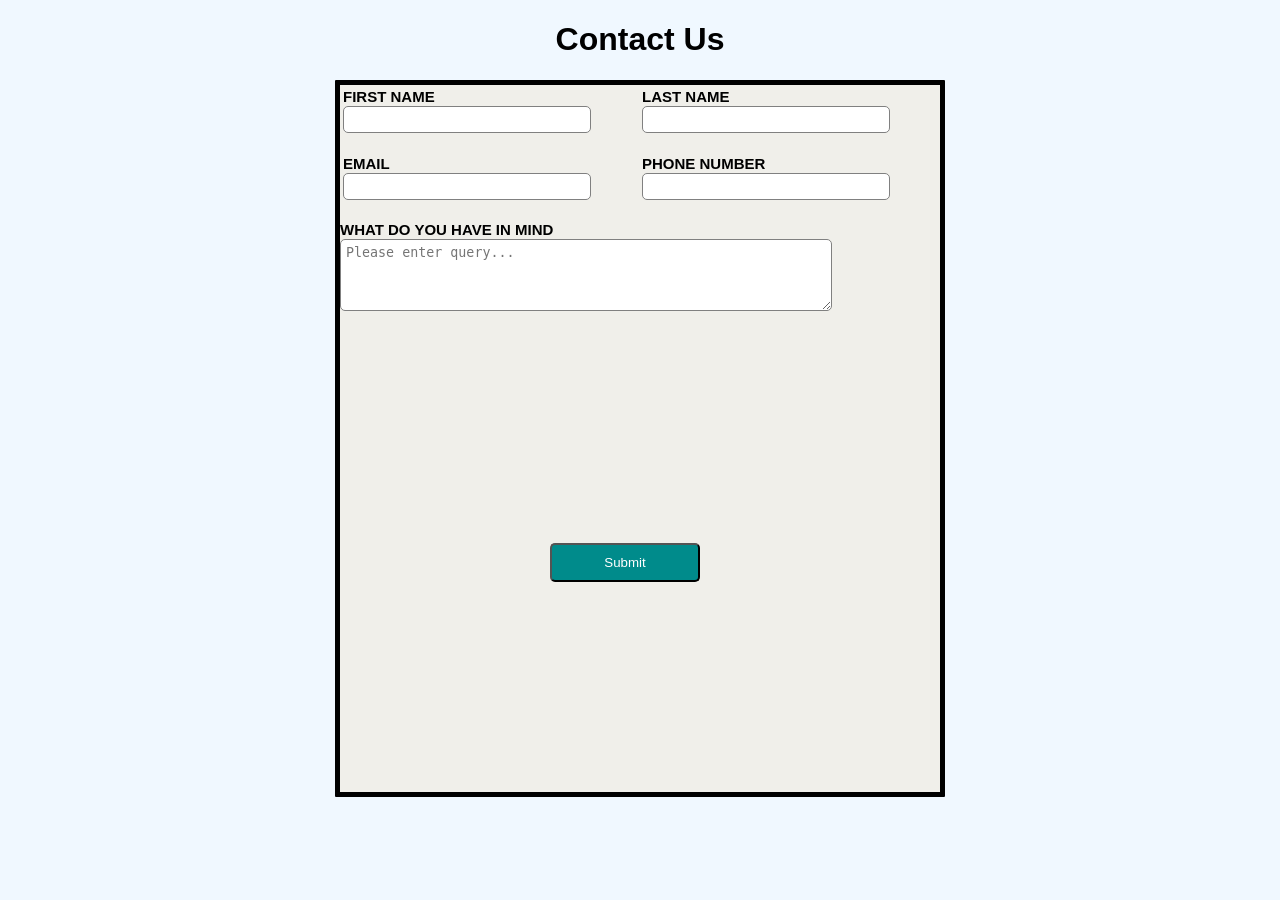
<file: LabTask02/index.html>
<!DOCTYPE html>
<html lang="eng">
<head>
    <title>Contact Us Form</title>
    <link rel ="stylesheet" href = "style.css">
</head>

<body>
    <h1>Contact Us</h1>
    <form>
        <table>
            <tr>
                <td>
                    <b><label for = "FName"> FIRST NAME </label><br></b>
                    <input type = "text" id = "FName" name = "FName"><br><br>
                </td>
                <td>
                    <b><label for = "LName"> LAST NAME </label><br></b>
                    <input type = "text" id = "LName" name = "LName"><br><br>
                </td>
            </tr>

            <tr>
                <td>
                    <b><label for = "Email"> EMAIL </label><br></b>
                    <input type = "email" id = "Email" name = "Email"><br><br>
                </td>
                <td>
                    <b><label for = "PNumber"> PHONE NUMBER </label><br></b>
                    <input type = "number" id = "PNumber" name = "PNumber"><br><br>
                </td>
            </tr>
        </table>

        <b><label for = "Message"> WHAT DO YOU HAVE IN MIND </label><br></b>
        <textarea id = "Message" name = "Message" rows = "4" cols = "30" placeholder="Please enter query..."></textarea><br><br>

        <input type = "submit" id = "Submit" name = "Submit">
    </form>
</body>
</file>
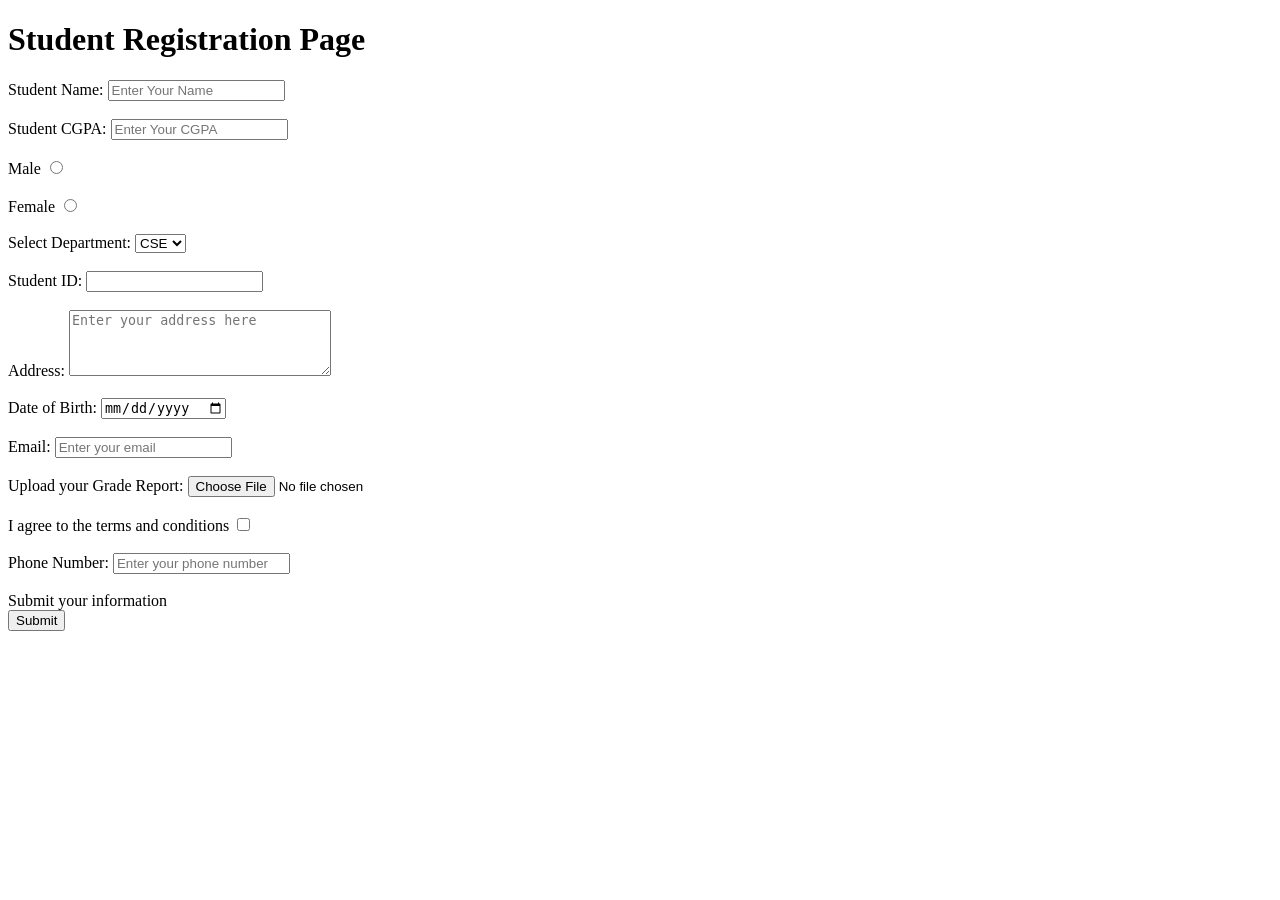
<file: LabTask01/Student_registration.html>
<!DOCTYPE html>
<html lang="en">
<title>Student Registration Page</title>

<head>
    <h1>Student Registration Page</h1>
</head>

<form>

    <label for="StudentName">Student Name: </label>
    <input type="text" name="StudentName" id="StudentName" placeholder="Enter Your Name">

    <br><br>    

    <label for="StudentCgpa">Student CGPA: </label>
    <input type="number" name="StudentCgpa" id="StudentCgpa" placeholder="Enter Your CGPA">

    <br><br>

    <label for="GenderMale">Male</label>
    <input type="radio" name="Gender" id="GenderMale" value="Male">

    <br><br>

    <label for="GenderFemale">Female</label>
    <input type="radio" name="Gender" id="GenderFemale" value="Female">

    <br><br>

    <label for="Department">Select Department: </label>
    <select>
        <option value="CSE">CSE</option>
        <option value="EEE">EEE</option>
        <option value="COE">COE</option>
    </select>

    <br><br>

    <label for="StudentID">Student ID: </label>
    <input type="text" name="StudentID" id="StudentID">

    <br><br>

    <label for="Address">Address: </label>
    <textarea name="Address" id="Address" rows="4" cols="30" placeholder="Enter your address here"></textarea>

    <br><br>

    <label for="DOB">Date of Birth: </label>
    <input type="date" id="DOB" name="DOB">

    <br><br>

    <label for="Email">Email: </label>
    <input type="text" name="Email" id="Email" placeholder="Enter your email">

    <br><br>

    <label for="GradeReport">Upload your Grade Report: </label>
    <input type="file" name="GradeReport" id="GradeReport">

    <br><br>    
    <label for="Conditions">I agree to the terms and conditions</label>
    <input type="checkbox" name="Conditions" id="Conditions">

    <br><br>
 
    <label for="Phone">Phone Number: </label>
    <input type="text" name="Phone" id="Phone" placeholder="Enter your phone number">

    <br><br>   

    <label for="Submit">Submit your information </label>
    <br>
    <input type="submit" name="Submit" id="Submit">

</form>

</html>
</file>
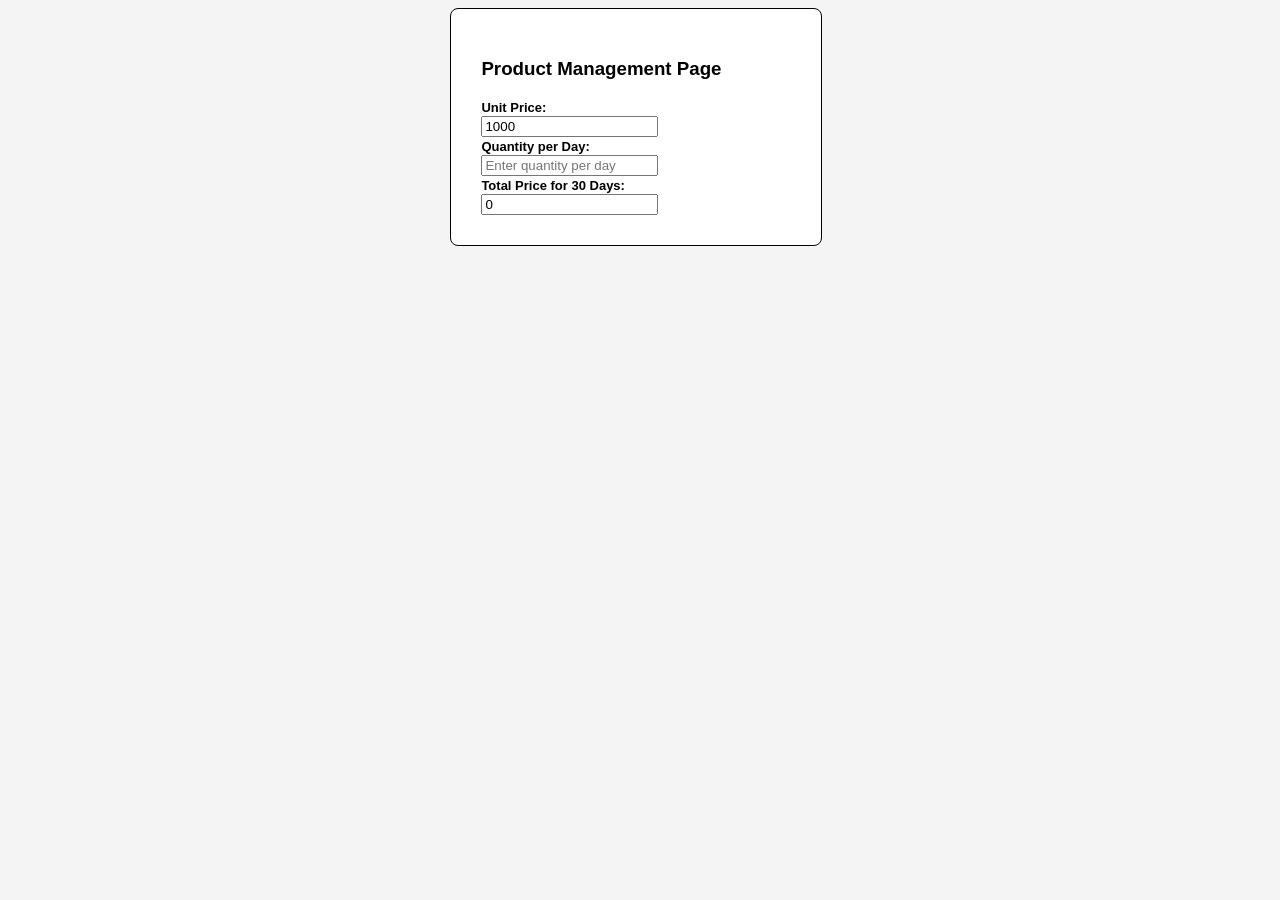
<file: Lab Performance_MID/Page/Page.html>
<!DOCTYPE html>
<html lang="en">

<head>
    <title>Product Management Page</title>
    <link rel="stylesheet" href="../Design/Style.css">
    <script src="../JS/Validation.js" defer></script>
</head>

<body>
    <div class="product-container">
        <h3 class="title">Product Management Page</h3>
        <label for="unitPrice">Unit Price:</label>
        <br>
        <input type="number" id="unitPrice" value="1000" readonly>
        <br>

        <label for="quantity">Quantity per Day:</label>
        <br>
        <input type="number" id="quantity" placeholder="Enter quantity per day" min="0">
        <br>

        <label for="totalPrice">Total Price for 30 Days:</label>
        <br>
        <input type="number" id="totalPrice" value="0" readonly>
    </div>
</body>

</html>
</file>
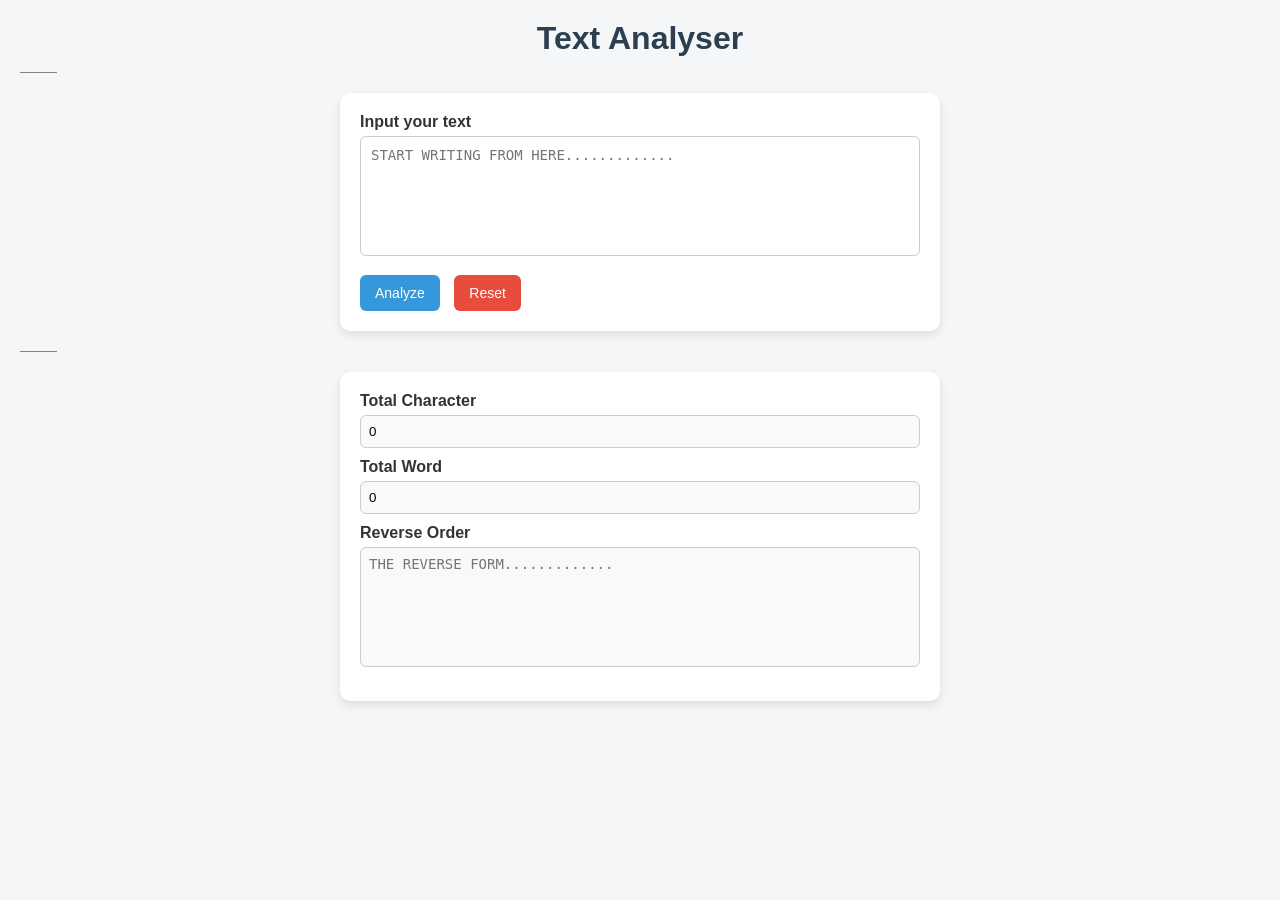
<file: LabTask05/Page/page.html>
<!DOCTYPE html>
<html lang="en">

<head>
    <title>Text Analyser</title>
    <link rel="stylesheet" href="../Style/style.css">
</head>

<body>
    <header>
        <h1>Text Analyser</h1>
    </header>
    <hr>
    <div class="container_input">
        <label for="input_text">Input your text</label>
        <textarea name="input_text" id="input_text" placeholder="START WRITING FROM HERE............."></textarea>
        <div class="btn_group">
        <button type="button" onclick="analyse()" class="btn1">Analyze</button>
        <button type="button" onclick="resetFields()" class="btn2">Reset</button>            
        </div>

    </div>
    <hr>
    <div class="container_show">
        <label for="total_character">Total Character</label>
        <input type="text" id="total_character" value="0" readonly class="show">
        <label for="total_word">Total Word</label>
        <input type="text" id="total_word" value="0" readonly class="show">
        <label for="reverse">Reverse Order</label>
        <textarea name="reverse_text" id="reverse_text" readonly class="show" placeholder="THE REVERSE FORM............."></textarea>
    </div>

    <script src="../Js/validation.js"></script>
</body>

</html>
</file>
<file: LabTask02/style.css>
body{
    background-color:aliceblue
}


h1{
    text-align: center;
    font-family: Arial, Helvetica, sans-serif;
}

form{
    width: 600px;
    margin: auto;
    padding: auto;
    border: 5px solid black ;
    border-radius: 1px;
    background-color:rgb(240, 239, 234) ;
}

table{  
    width: 100%;
}

label{
    font-size: 15px;
    font-family: Arial, Helvetica, sans-serif;
}

input[type = "text"],
input[type = "email"],
input[type = "number"],
textarea{
    width: 80%;
    padding: 5px;
    border: 1px solid grey;
    border-radius: 5px;
}

input[type = "submit"]{
    background-color:darkcyan;
    width: 150px;
    margin: 210px;
    padding: 10px;
    border-radius: 5px;
    color: white;
}
</file>
<file: Lab Performance_MID/Design/Style.css>
body {
    background-color: #f4f4f4;
    font-family: Arial, sans-serif;
}

.product-container {
    position: relative;
    top: 25%;
    left: 35%;
    background-color: white;
    border: 1px solid black;
    border-radius: 8px;
    padding: 30px;
    width: 310px;
}

label {
    font-weight: bold;
    font-size: 13px;
}
</file>
<file: LabTask05/Style/style.css>
* {
    margin: 0;
    padding: 0;
    box-sizing: border-box;
}

body {
    font-family: Arial, sans-serif;
    background: #f4f6f8;
    color: #333;
    padding: 20px;
}

header {
    text-align: center;
    margin-bottom: 15px;
    color: #2c3e50;
}

.container_input,
.container_show {
    background: #ffffff;
    padding: 20px;
    margin: 20px auto;
    width: 90%;
    max-width: 600px;
    border-radius: 10px;
    box-shadow: 0 4px 10px rgba(0,0,0,0.1);
}

label {
    display: block;
    margin-bottom: 5px;
    font-weight: bold;
}

textarea {
    width: 100%;
    height: 120px;
    padding: 10px;
    border-radius: 6px;
    border: 1px solid #ccc;
    resize: none;
    font-size: 14px;
}

.show {
    width: 100%;
    padding: 8px;
    border-radius: 6px;
    border: 1px solid #ccc;
    background: #f9f9f9;
    margin-bottom: 10px;
}

button {
    margin-top: 15px;
    padding: 10px 15px;
    border: none;
    border-radius: 6px;
    cursor: pointer;
    font-size: 14px;
    transition: 0.2s;
}

.btn_group{
    justify-self: center;
}

.btn1 {
    background: #3498db;
    color: white;
    margin-right: 10px;
}

.btn1:hover {
    background: #2980b9;
}

.btn2 {
    background: #e74c3c;
    color: white;
}

.btn2:hover {
    background: #c0392b;
}

hr {
    border: none;
    height: 1px;
    width: 3%;
    background: #8b8181;
    justify-self: center;
}
</file>
